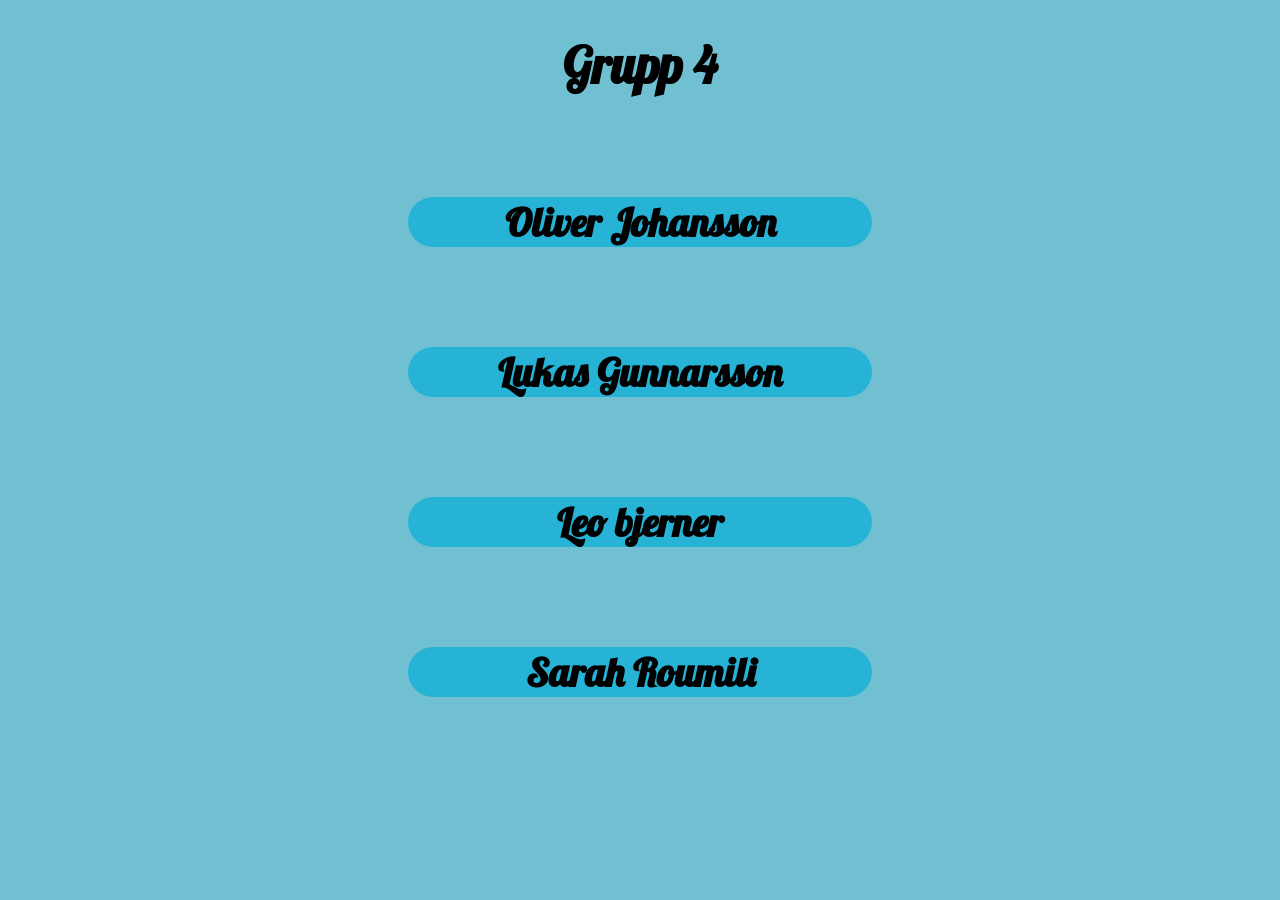
<file: index.html>
<!DOCTYPE html>
<html lang="en">
<head>
    <meta charset="UTF-8">
    <meta name="viewport" content="width=device-width, initial-scale=1.0">
    <link rel="stylesheet" href="index.css">
    <title>Document</title>
</head>
<body>
    <h1>Grupp 4</h1>
   
        <div class="person">
            
    <h2><a href="Oliver_Johansson.html">Oliver Johansson</a></h2>
    </div>
    <div class="person">
    <h2><a href="Lukas_gunnarsson.html">Lukas Gunnarsson</a></h2>
    </div>
    <div class="person">
    <h2><a href="leo_bjerner.html">Leo bjerner</a></h2>
    </div>
    <div class="person">
    <h2><a href="sarah_roumili.html">Sarah Roumili</a></h2>
    </div>
</body>
</html>
</file>
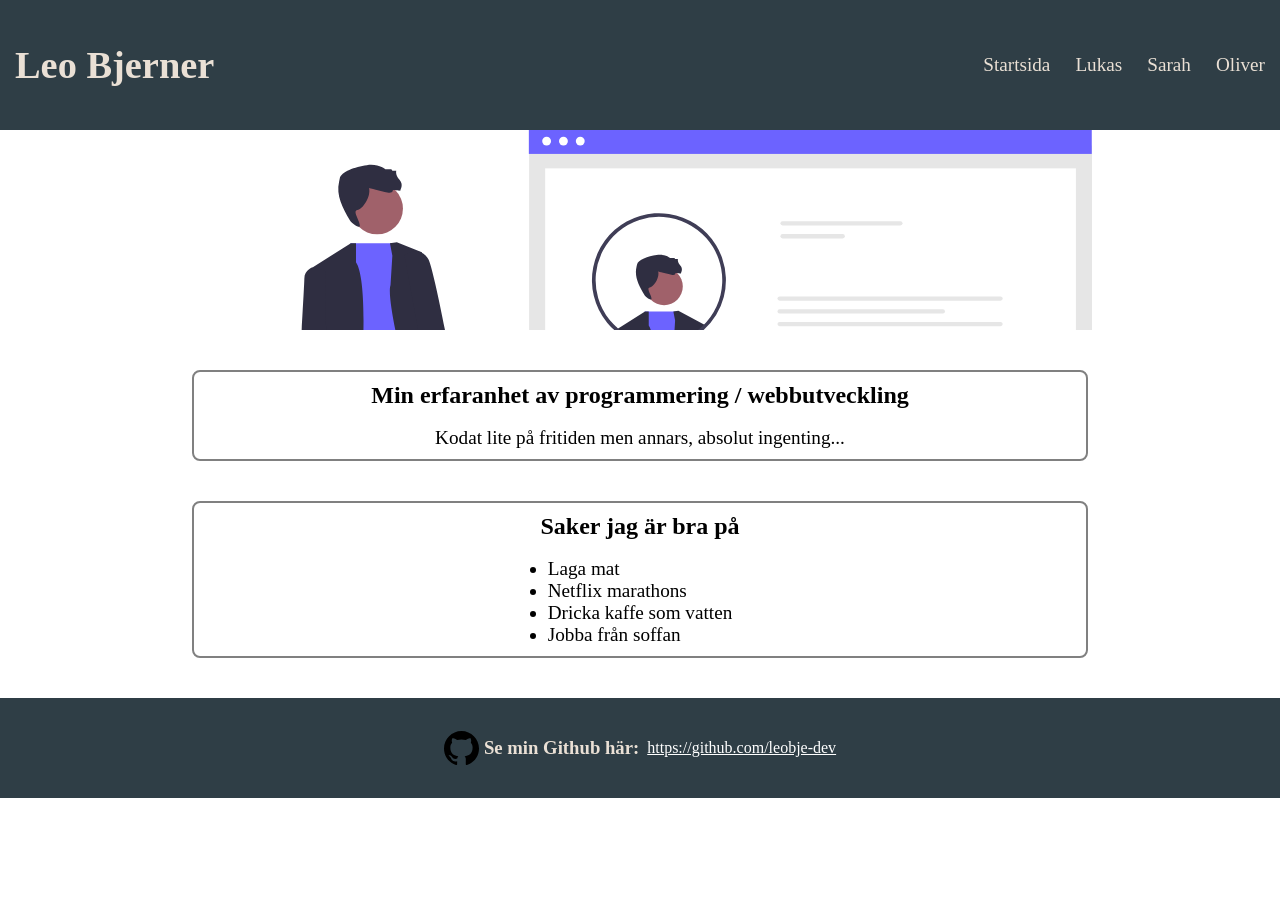
<file: leo_bjerner.html>
<!doctype html>
<html lang="en">
  <head>
    <meta charset="UTF-8" />
    <meta name="viewport" content="width=device-width, initial-scale=1.0" />
    <title>Leo</title>
    <link rel="stylesheet" href="style-leo.css" />
  </head>
  <body>
    <header>
      <h1><a href="index.html">Leo Bjerner</a></h1>
      <ul>
        <li><a href="index.html">Startsida</a></li>
        <li><a href="Lukas_Gunnarsson.html">Lukas</a></li>
        <li><a href="sarah_roumili.html">Sarah</a></li>
        <li><a href="Oliver_johansson.html">Oliver</a></li>
      </ul>
    </header>
    <main>
      <div class="hero"></div>

      <section class="experience">
        <h2>Min erfaranhet av programmering / webbutveckling</h2>
        <br>
        <p>Kodat lite på fritiden men annars, absolut ingenting...</p>
      </section>

      <section class="good-list">
        <h2>Saker jag är bra på</h2>
        <ul>
            <br>
          <li>Laga mat</li>
          <li>Netflix marathons</li>
          <li>Dricka kaffe som vatten</li>
          <li>Jobba från soffan</li>
        </ul>
      </section>
    </main>

    <footer>
        <img src="images/github.svg" alt="github"><h3>Se min Github här:</h3>&nbsp;&nbsp;<a href="https://github.com/leobje-dev">https://github.com/leobje-dev</a>
    </footer>

  </body>
</html>
</file>
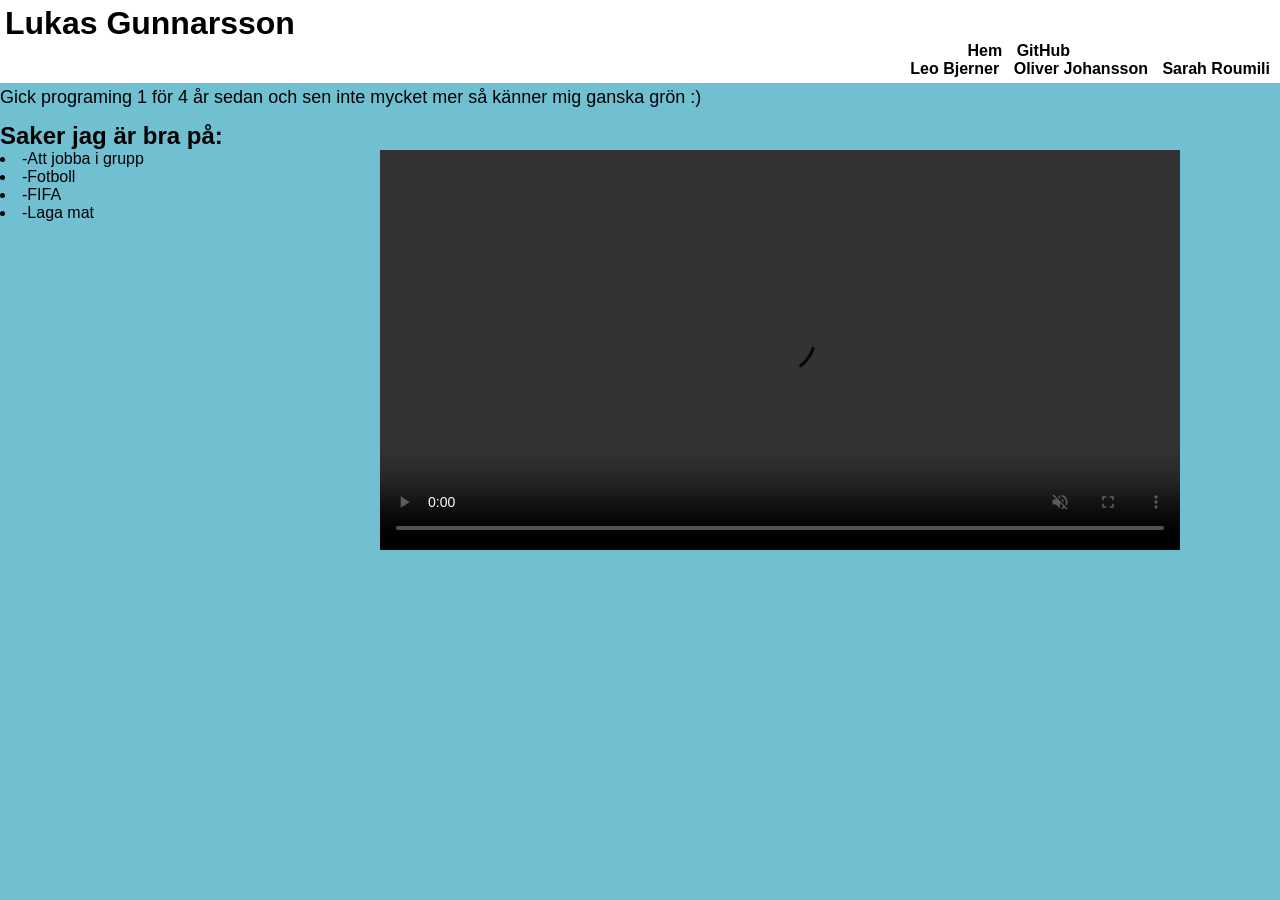
<file: Lukas_Gunnarsson.html>
<!DOCTYPE html>
<html lang="en">
<head>
    <meta charset="UTF-8">
    <meta name="viewport" content="width=device-width, initial-scale=1.0">
    <title>Lukas Gunnarsson</title>
    <link rel="stylesheet" href="Lukas_Gunnarsson.css">
    
    <style>
        *{
            margin: 0;
        }
    </style>
</head>
<body>
    <header>
        <h1>Lukas Gunnarsson</h1>
        <nav style="text-align: right;">
        <div class="1">    
        <a href="index.html">Hem</a>
        <a href="https://github.com/lukasviktorgunnarsson-web">GitHub</a>
        </div>
        <a href="leo_bjerner.html">Leo Bjerner</a>
        <a href="Oliver_johansson.html">Oliver Johansson</a>
        <a href="sarah_roumili.html">Sarah Roumili</a>
        </nav>
    </header>
  <main>    
    <img src="images/lukas figo.jpg">
    <p>Gick programing 1 för 4 år sedan och sen inte mycket mer så känner mig ganska grön :) </p>
    
    <h2>Saker jag är bra på:</h2>
    <li> -Att jobba i grupp </li>
    <li> -Fotboll </li>
    <li> -FIFA </li>
    <li> -Laga mat </li>
    <video controls autoplay muted loop="images/rolig dribbling.mp4" width="700" height="600">
        <source src="images/rolig dribbling.mp4" type="video/mp4">
    </video>
    </main>
</body>

</html>
</file>
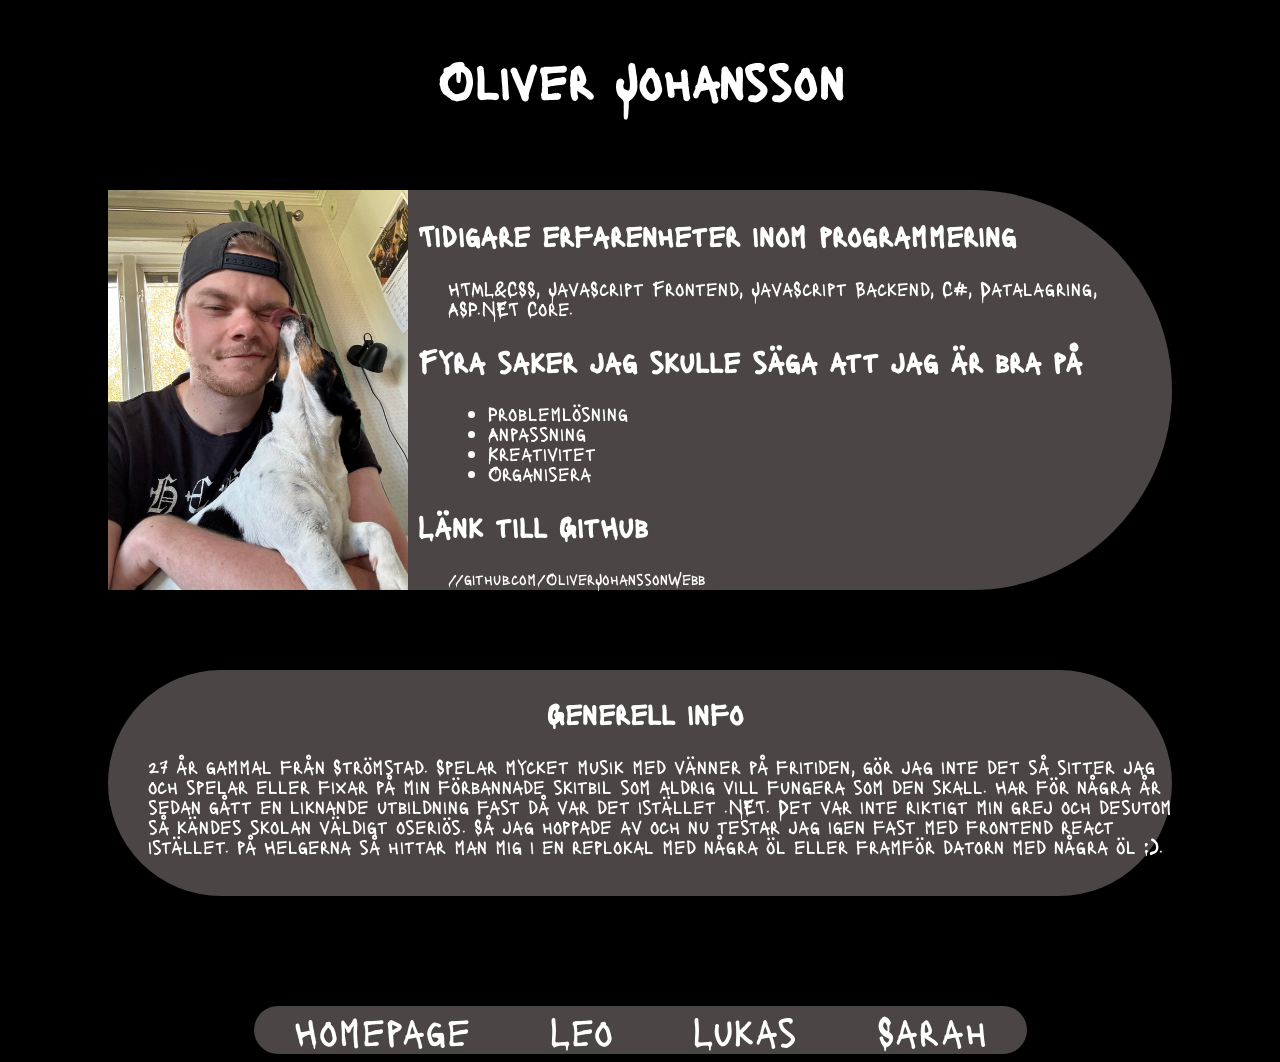
<file: Oliver_johansson.html>
<!DOCTYPE html>
<html lang="en">
<head>
    <meta charset="UTF-8">
    <meta name="viewport" content="width=, initial-scale=1.0">
    <link rel="stylesheet" href="Oliver_johansson.css">
    <link href="https://fonts.googleapis.com/css2?family=UnifrakturMaguntia&display=swap" rel="stylesheet">
    <title>Oliver Johansson</title>
</head>
<body>
    <h1>Oliver Johansson</h1>
    <div class="container">
    <img src="Oliverprofil.jpg" alt="Oliver johansson" class="profil">
    <div class="text"> 
        <h2>Tidigare erfarenheter inom programmering</h2> 
            <p>HTML&CSS, JavaScript Frontend, JavaScript Backend, C#, Datalagring, ASP.NET Core.</p>
        <h2>Fyra saker jag skulle säga att jag är bra på</h2>
            <ul>
                <li>Problemlösning</li>
                <li>Anpassning</li>
                <li>Kreativitet</li>
                <li>Organisera</li>
            </ul>
           <h2>Länk till GitHub</h2>
           <a href="//github.com/OliverJohanssonWebb">//github.com/OliverJohanssonWebb</a>
        </div>  
    </div>
<div class="aboutMe">
    <div class="container">
        <div class="text">
    <h2>Generell info</h2>
    <p>27 år gammal från Strömstad. Spelar mycket musik med vänner på fritiden, gör jag inte det så sitter jag och spelar eller fixar på min förbannade skitbil som aldrig vill fungera som den skall.
        Har för några år sedan gått en liknande utbildning fast då var det istället .NET. Det var inte riktigt min grej och desutom så kändes skolan väldigt oseriös. Så jag hoppade av och nu testar jag igen fast med frontend react istället.
        på Helgerna så hittar man mig i en replokal med några öl eller framför datorn med några öl :). </p>
        </div>
    </div>
</div>
<footer>
    <div class="container">        
    <a href="index.html">Homepage</a>        
    <a href="leo_bjerner.html">Leo</a>       
    <a href="Lukas_Gunnarsson.html">Lukas</a>        
    <a href="sarah_roumili.html">Sarah</a>
    </div>
</footer>
</body>
</html>
</file>
<file: index.css>
@import url('https://fonts.googleapis.com/css2?family=Lacquer&family=Lobster&family=UnifrakturMaguntia&display=swap');

body
 {
            background-color: rgb(113, 192, 209);
            text-align: center;
            font-family: Arial, sans-serif;

            h1 
            {
                font-size: 50px;
                font-family: 'Lobster', cursive;
            }
        }


.person
{
    border-radius: 40px;
    background-color: rgb(38, 179, 214);
    margin-top: 100px;
    margin-bottom: 50px;
    margin-left: 400px;
    margin-right: 400px;

    h2 
    {
        font-size: 40px;
        font-family: 'Lobster', cursive;
    }
    
    a 
    {
        text-decoration: none;
        color: black;
        font-family: 'Lobster', cursive;
    }
    
}
</file>
<file: style-leo.css>
* {
  margin: 0;
  padding: 0;
  box-sizing: border-box;
}
body {
  font-family: Cambria, Cochin, Georgia, Times, "Times New Roman", serif;
}

header {
  display: flex;
  width: 100%;
  height: 130px;
  align-items: center;
  justify-content: space-between;
  background-color: rgb(47, 62, 70);
}

header h1 {
  color: rgb(234, 224, 213);
  padding-left: 15px;
}
header ul {
  list-style: none;
  display: flex;
  gap: 10px;
}
header a {
  color: rgb(234, 224, 213);
  text-decoration: none;
  padding-right: 15px;
  font-size: 1.2em;
}
header h1:hover {
  scale: 1.1;
  color: rgb(216, 209, 209);
}
header li:hover {
  scale: 1.1;
}
header a:hover {
  color: rgb(216, 209, 209);
}
.hero {
  display: flex;
  justify-content: center;
  align-items: center;

  background-image: url("images/about-img.svg");
  min-height: 200px;
  background-position: top;
  background-repeat: no-repeat;
}
section {
  border: 2px solid grey;
  border-radius: 8px;
  display: flex;
  flex-direction: column;
  justify-content: center;
  align-items: center;
  width: 70%;
  margin: 40px auto;
  padding: 10px;
}
section p {
  font-size: 1.2em;
}
section li {
  font-size: 1.2em;
}

footer {
  display: flex;
  align-items: center;
  justify-content: center;
  position: static;

  background-color: rgb(47, 62, 70);
  height: 100px;
  width: 100%;

  color: rgb(234, 224, 213);
}
footer img {
  padding-right: 5px;
  height: 40px;
  width: 40px;
}
footer a {
  color: white;
}
</file>
<file: Lukas_Gunnarsson.css>
header{
    background-color: white;
    text-align: left;
    padding: 5px;
    color: black
}

header nav div {
    text-align: right;
    margin-right: 200px;
}
nav a {
    font-family: Arial, Helvetica, sans-serif;
    margin: 5px;
    text-decoration: none;
    color: black;
    font-weight: bold;
}

img {
    position: absolute;
    top: 150px;
    left: 500px;
    max-width: 500px;
    height: auto;
    margin-bottom: 20px;
    display: block;
}

body {
    font-family: Arial, Helvetica, sans-serif;
    margin: 0;
    color: black;
    background-color: rgb(113, 192, 209);
    
}
footer {
    text-align: center;
    margin-top: 5px;
}

video {
    position: absolute;
    top: 150px;
    right: 100px;
    width: 800px;
    height: auto;
}

p {
    font-size: 18px;
    line-height: 1.6;
    margin-bottom: 10px;
}
</file>
<file: Oliver_johansson.css>
@import url('https://fonts.googleapis.com/css2?family=Lacquer&family=UnifrakturMaguntia&display=swap');

body
{
    background-color: black;
    h1 {
        display: flex;
        justify-content: center;
        margin-top: 50px;
        font-size: 50px;
        color: white;
        font-family: "Lacquer", system-ui;       
    }
}

.container 
{
    background-color: rgb(75, 69, 69);
    display: flex;
    justify-content: center;
    align-items: center;
    margin-top: 80px;
    border-radius: 300px;
    margin-left: 100px;
    margin-right: 100px;
    font-family: "Lacquer", system-ui;   

    a {
        color: white;
        margin-inline: 40px;
        text-decoration: none;
    }

    
}

.text 
{
    ul {
        font-size: 20px;
        color: white;
        line-height: 1;
        margin-left: 40px;       
    }
    p {
        font-size: 20px;
        color: white;
        line-height: 1;
        margin-left: 40px;       
    }

    h2 {
        font-size: 30px;
        color: white; 
        margin-left: 10px;
    }

    a {
        margin-left: 40px;
        color: white;
    }
    
}

.profil{    
    width: 300px;
    height: auto;
}

.aboutMe 
{
    
    h2 
    {
        display: flex;
        justify-content: center;
    }

    p {
        margin-bottom: 40px;
    }

}

footer 
{
    display: flex;
    justify-content: center;
    font-size: 40px;
    margin-top: 30px;
    color: white;
    font-family: "Lacquer", system-ui;
}
</file>
